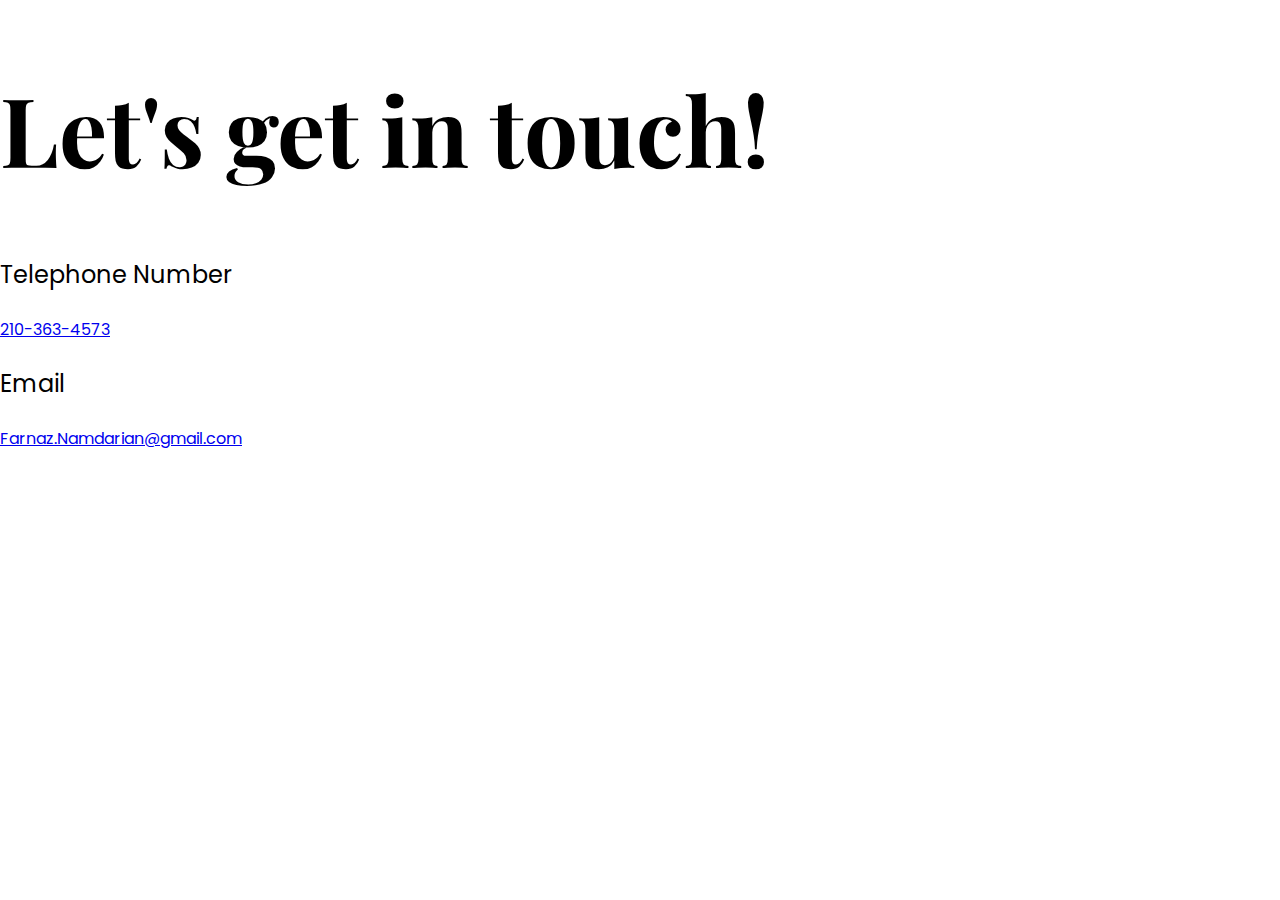
<file: contact.html>
<!DOCTYPE html>
<html lang="en">
    <head>
        <meta charset="UTF-8" />
        <meta http-equiv="X-UA-Compatible" content="IE=edge" />
        <meta name="viewport" content="width=device-width, initial-scale=1.0" />
        <link
          href="https://cdn.jsdelivr.net/npm/bootstrap@5.0.2/dist/css/bootstrap.min.css"
          rel="stylesheet"
          integrity="sha384-EVSTQN3/azprG1Anm3QDgpJLIm9Nao0Yz1ztcQTwFspd3yD65VohhpuuCOmLASjC"
          crossorigin="anonymous"
        />
        <link rel="preconnect" href="https://fonts.googleapis.com" />
        <link rel="preconnect" href="https://fonts.gstatic.com" crossorigin />
        <link
          href="https://fonts.googleapis.com/css2?family=Playfair+Display:wght@400;700&family=Poppins:wght@400;500;700&display=swap"
          rel="stylesheet"
        />
        <link
          rel="stylesheet"
          href="https://use.fontawesome.com/releases/v5.15.4/css/all.css"
          integrity="sha384-DyZ88mC6Up2uqS4h/KRgHuoeGwBcD4Ng9SiP4dIRy0EXTlnuz47vAwmeGwVChigm"
          crossorigin="anonymous"
        />
        <link href="Content/src/styles.css" type="text/css" rel="stylesheet" />
        <title>Farnaz Namdarian | Front-end Engineer</title>
      </head>
<body>
    <div class="content">
        <h1 class="mb-5">Let's get in touch!</h1>
        <h3>Telephone Number</h3>
        <p><a href="tel:210-363-4573" title="telephone">210-363-4573</a></p>
        <h3>Email</h3>
        <p><a href="mailto:Farnaz.Namdarian@gmail.com">Farnaz.Namdarian@gmail.com</a></p>
    </div>

</body>
</html>
</file>
<file: Content/src/styles.css>
/* font-family: "Playfair Display", serif; 
  font-family: "Poppins", sans-serif;*/
:root {
  --default-font-family: "Poppins", sans-serif;
  --heading-font-family: "Playfair Display", serif;
  --color1: #041c32;
  --color2: #04293a;
  --color3: #064663;
  --color4: #ecb365;
}
body {
  font-family: var(--default-font-family);
  width: 100%;
  height: 100%;
  padding: 0;
  margin: 0;
  font-size: 1rem;
}

h1 {
  font-family: var(--heading-font-family);
  font-size: 6rem;
  font-weight: bold;
  line-height: 128px;
}

h3 {
  font-size: 1.5rem;
  font-weight: 400;
  line-height: 36px;
}

.hero-banner {
  padding: 160px 20px;
  background: var(--color1);
  text-align: center;
  color: white;
}

.hero-banner h2 {
  font-size: 2.25rem;
  font-weight: bold;
  line-height: 54px;
  margin: 0;
}

#resume-btn,
#contact-btn {
  margin: 20px;
  padding: 15px 30px;
  font-size: 18px;
  font-weight: 500;
  line-height: 27px;
  border-radius: 4px;
}

#contact-btn {
  background-color: var(--color3);
  border-color: var(--color3);
}

#resume-btn {
  background-color: var(--color4);
  border-color: var(--color4);
}
p {
  font-family: "Poppins", sans-serif;
}
</file>
